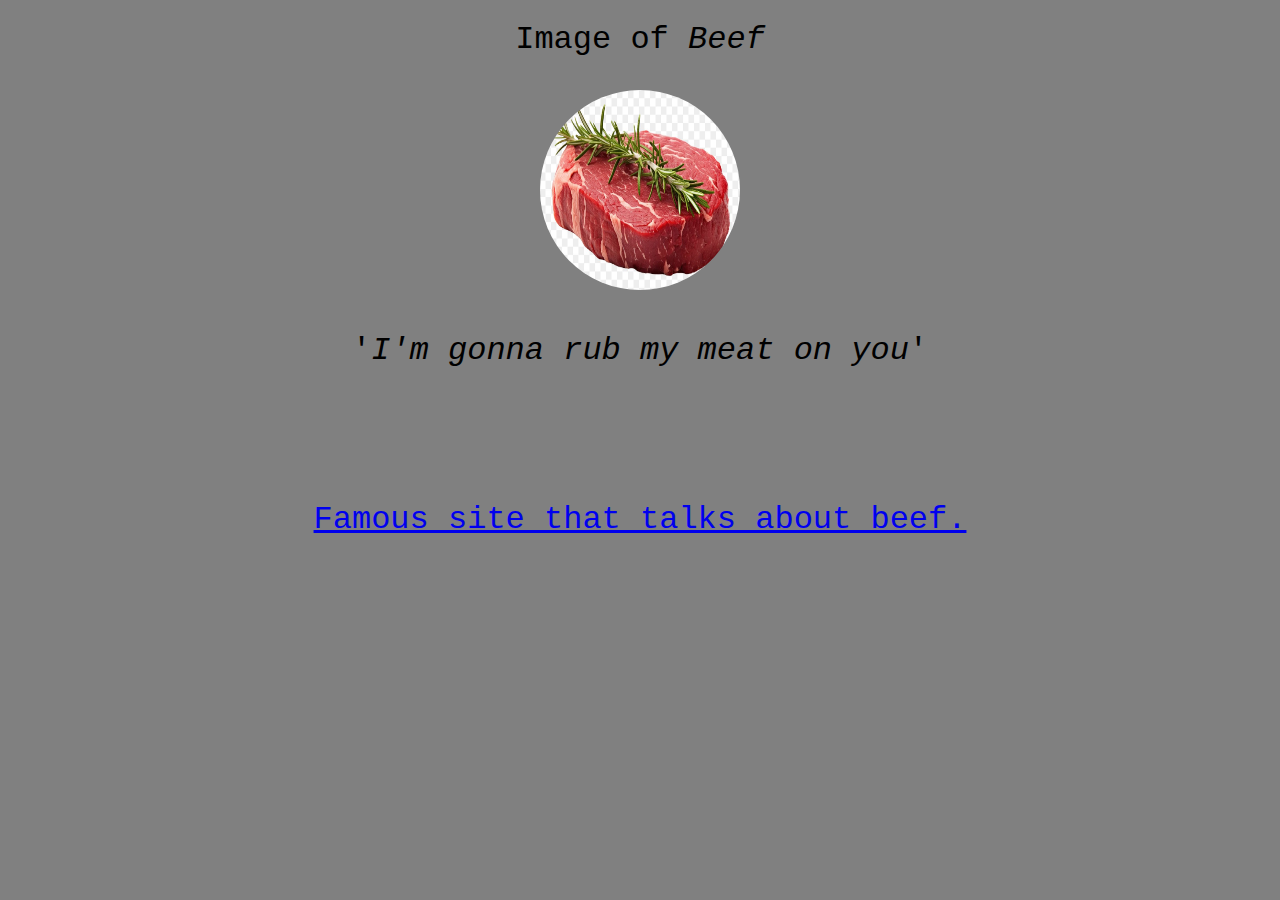
<file: index.html>
<!DOCTYPE html>
<title>Beef</title>
<html>
<body>
<h1>Image of <em>Beef</em>
    <link rel="stylesheet" href="style.css">
<p>
<img class="shitpic" src="Assets/Image.jpg">
</p>
<p> '<em>I'm gonna rub my meat on you</em>'
</p>
<p id="nigga">
    <a href="https://en.wikipedia.org/wiki/Beef">Famous site that talks about beef.</a>
</p>
</body>
</html>
</file>
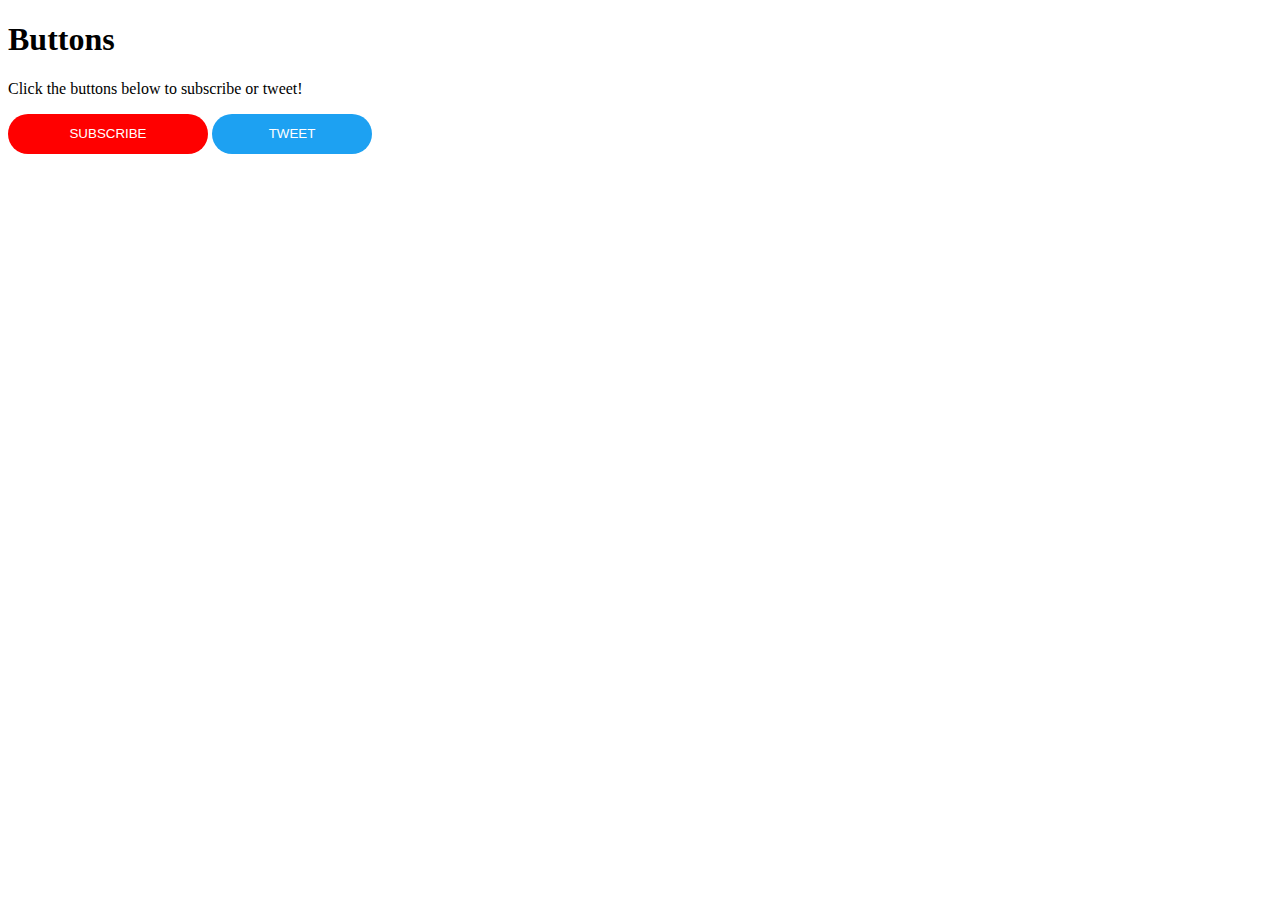
<file: What/buttons.html>
<!DOCTYPE html>
<html>
    <head>
        <title>Buttons</title>
    </head>
    <body>
        <h1>Buttons</h1>
        <p>Click the buttons below to subscribe or tweet!</p>
<link rel="stylesheet" href="buttons.css">

<button class="Youtube">SUBSCRIBE</button> <button class="Tweet">TWEET</button>
<br>
</body>
</html>
</file>
<file: style.css>
body {
    background-color: gray;
}
h1 {
    font-family:'Courier New', Courier, monospace;
    font-weight: 10;
    width: 200 px;
    height : 200px;
    text-align: center;
}
.shitpic {
    height: 200px;
    width: 200px;
    border-radius: 200px;
}
#nigga {
    padding: 100px;
}
</file>
<file: What/buttons.css>
.Youtube {
    height: 40px;
    width: 200px;
    background-color: red;
    color: white;
    border-radius: 40px;
    border: none;
    font-family: sans-serif;
}
.Tweet {
    height: 40px;
    width: 160px;
    background-color: #1DA1F2;
    color: white;
    border-radius: 40px;
    font-family: sans-serif;
    border: none;
}
.Youtube:active {
    height: 40px;
    width: 200px;
    background: linear-gradient(to right, #cc0000, #993399);
    color: white;
    border-radius: 40px;
}
.Tweet:active {
    height: 40px;
    width: 160px;
    background-color: #15679b;
    color: white;
    border-radius: 40px;
}
.Youtube:hover {
    cursor: pointer;
    background-color: #cc0000;
}
.Tweet:hover {
    cursor: pointer;
    background-color: #1991db;
}
</file>
